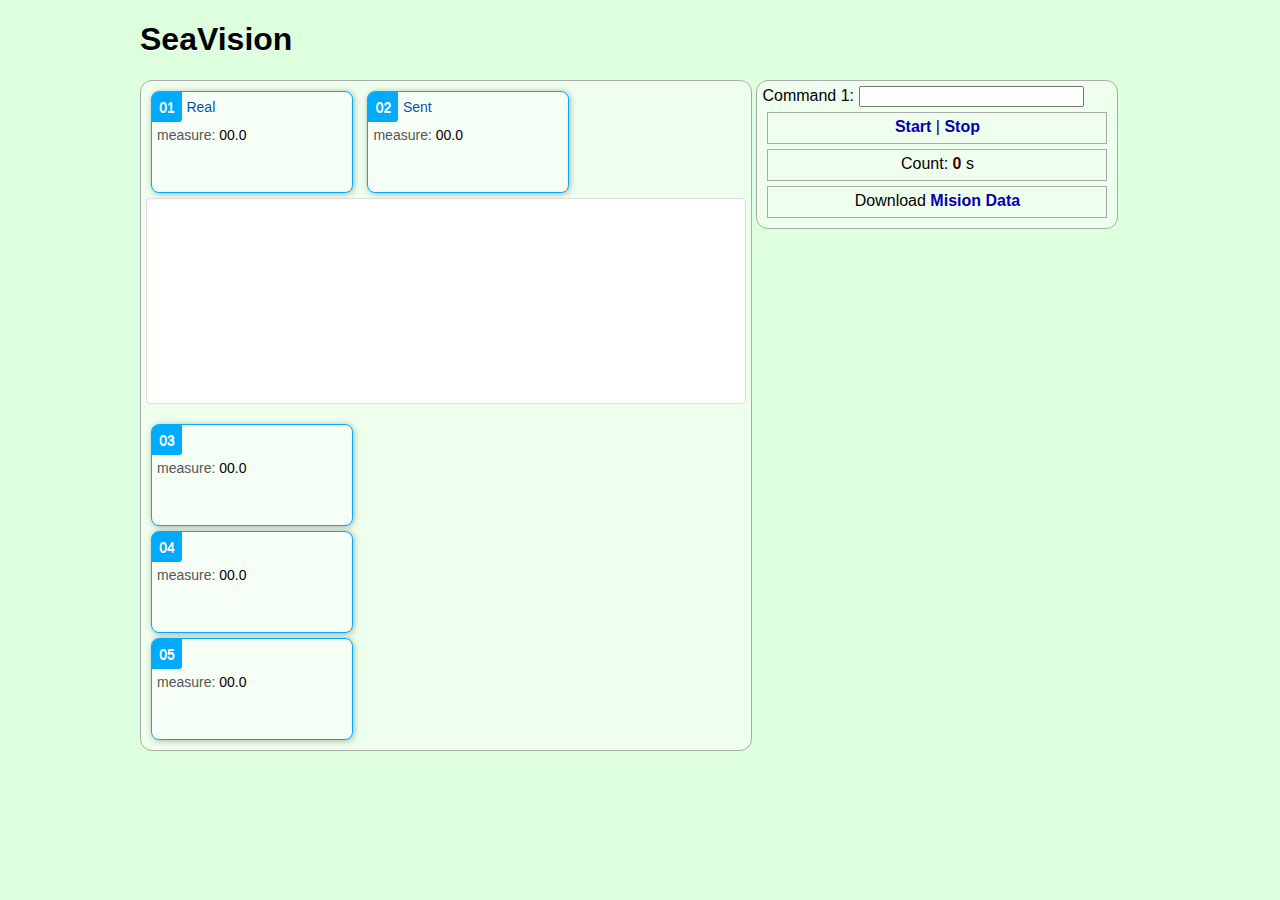
<file: Source/app/index.html>
<!DOCTYPE html PUBLIC "-//W3C//DTD XHTML 1.0 Strict//EN" "http://www.w3.org/TR/xhtml1/DTD/xhtml1-strict.dtd">
<html xmlns="http://www.w3.org/1999/xhtml" xml:lang="en" lang="en">
  <head>
    <meta http-equiv="Content-Type" content="text/html; charset=utf-8" />
    <title>SeaVision</title>

    <link rel="stylesheet" href="css/seaVision.css" type="text/css" />
    <script type="text/javascript" src="js/config.js"></script>
    <script type="text/javascript" src="js/mootools-1.2.4-core-yc.js"></script>
    <script type="text/javascript" src="js/mootools-1.2.4.4-more.js"></script>

    <script type="text/javascript" src="js/xDevice.js"></script>
    <script type="text/javascript" src="js/seaVision.js"></script>

  </head>

  <body>
    <section id="wrapper">
      <section class="header">
        <h1>SeaVision</h1>
      </section>

      <section class="main">
        <section class="sensors">
          <div class="sensor" id="sensor_1">
            <h3 id="channel1">01</h3>
            <h4>Real</h4>
            <div>measure: <span id="measure1">00.0</span> <span id="unit1"></span></div>
          </div>

          <div class="sensor" id="sensor_2">
            <h3 id="channel2">02</h3>
            <h4>Sent</h4>
            <div>measure: <span id="measure2">00.0</span> <span id="unit2"></span></div>
          </div>

          <!-- Grafo SVG -->
          <div class="grafo" id="grafo"></div>


          <div class="sensor" id="sensor_3">
            <h3 id="channel3">03</h3>
            <div>measure: <span id="measure3">00.0</span> <span id="unit3"></span></div>
          </div>

          <div class="sensor" id="sensor_4">
            <h3 id="channel4">04</h3>
            <div>measure: <span id="measure4">00.0</span> <span id="unit4"></span></div>
          </div>

          <div class="sensor" id="sensor_5">
            <h3 id="channel5">05</h3>
            <div>measure: <span id="measure5">00.0</span> <span id="unit5"></span></div>
          </div>
        </section>

        <section class="commands">
          <div id="command-box">
            <form action="/cgi-bin/passCommands.cgi" method="POST" id="command-form">
              <div><label>Command 1: <input name="cmd00" size="25" maxlength="10"></label></div>
            </form>

            <div id="server-response"></div>
          </div>

          <div class="blq">
            <a href="#" title="Start receiving data" id="loadStart">Start</a>
		|
            <a href="#" id="loadStop" title="Stop data">Stop</a>
          </div>

          <div class="blq">
            <p>Count: <span id="count">0</span> s</p>
          </div>

          <div class="blq">
            <p>Download <a href="data/misionData.zip" title="Download mision data">Mision Data</a></p>
          </div>
        </section>

      </section>
    </section>


  </body>
</html>
</file>
<file: Source/app/css/seaVision.css>
/* general styles */
body {
	background-color: #DFD;
	text-shadow: 0 1px 0 #fff;
  font-family: sans-serif;
}


/* layout */
#wrapper {
  width: 1000px;
  margin: 0 auto;
}

.header {

}


.main {
  
}

.main > section {
  border: 1px solid #aaa;
  -webkit-border-radius: 12px;
  padding: 5px;
  background-color: #EFE;
}

.sensors {
  width: 60%;
  display: inline-block;
  vertical-align: top;
}

.commands {
  width: 35%;
  display: inline-block;
  vertical-align: top;
}





/* sensors */
.sensor {
	width: 200px; height: 100px;
	border: 1px solid #0AF;
	background: #F5FFF5;
	margin: 5px;
	text-align: left;
	-webkit-border-radius: 8px;
	-webkit-box-shadow: 1px 1px 6px rgba(0,0,0,0.3);
}

.sensor h3 {
  margin: 0; padding: 0;
  height: 30px;
  line-height: 30px;
  width: 30px;
  display: inline-block;
  -webkit-border-radius: 6px 0 3px 0;
  background-color: #0AF;
  color: #fff;
  text-align: center;
  font: normal normal normal 14px/30px Helvetica;
}
.sensor h4 {
  margin: 0; padding: 0;
  height: 30px;
  line-height: 30px;
  display: inline-block;
  color: #05A;
  font: normal normal normal 14px/30px Helvetica;
}

.sensor > div {
  margin: 5px;
  color: #555;
  font-size: 14px;
}

.sensor > div > span {
  color: #000;
}

.someTitle {
	color: #F00;
}

.blq {
	text-align: center;
	height: 20px;
	border: 1px solid #AAA;
	background: #EFE;
	margin: 5px;
	padding: 5px;
}

.blq a {
	text-decoration: none;
	font-weight: bold;
	color: #00A;
}

.blq a:hover {
	color: #04F
}

.blq p {
	margin: 0; padding: 0;
}

#count {
	font-weight: bold;
	color: #400;
}


/* specifics sensors */
#sensor_1, #sensor_2 {
  display: inline-block;
  vertical-align: top;
}

/* Grafo */
.grafo {
  background: #fff;
  border: 1px solid #DDD;
  -webkit-border-radius: 4px;
  margin-bottom: 20px;
}
</file>
